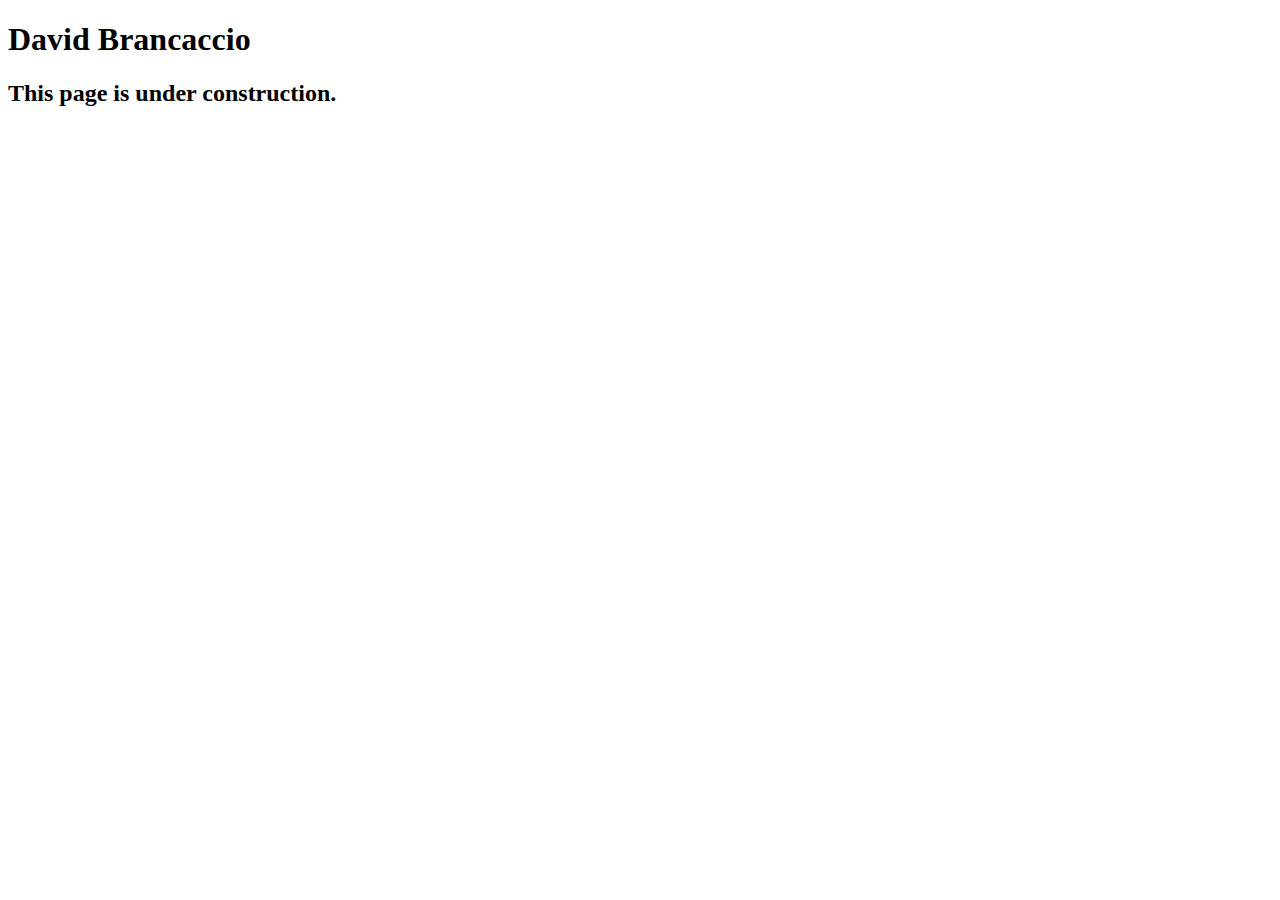
<file: speakers/brancaccio.html>
<!DOCTYPE html>
<html lang="en">

<head>
	<meta charset="utf-8">
	<title>San Joaquin Valley Town Hall</title>
	<link rel="shortcut icon" href="images/favicon.ico">
</head>

<body>
    <main>
	    <h1>David Brancaccio</h1>
	    <h2>This page is under construction.</h2>	        
    </main>
</body>

</html>
</file>
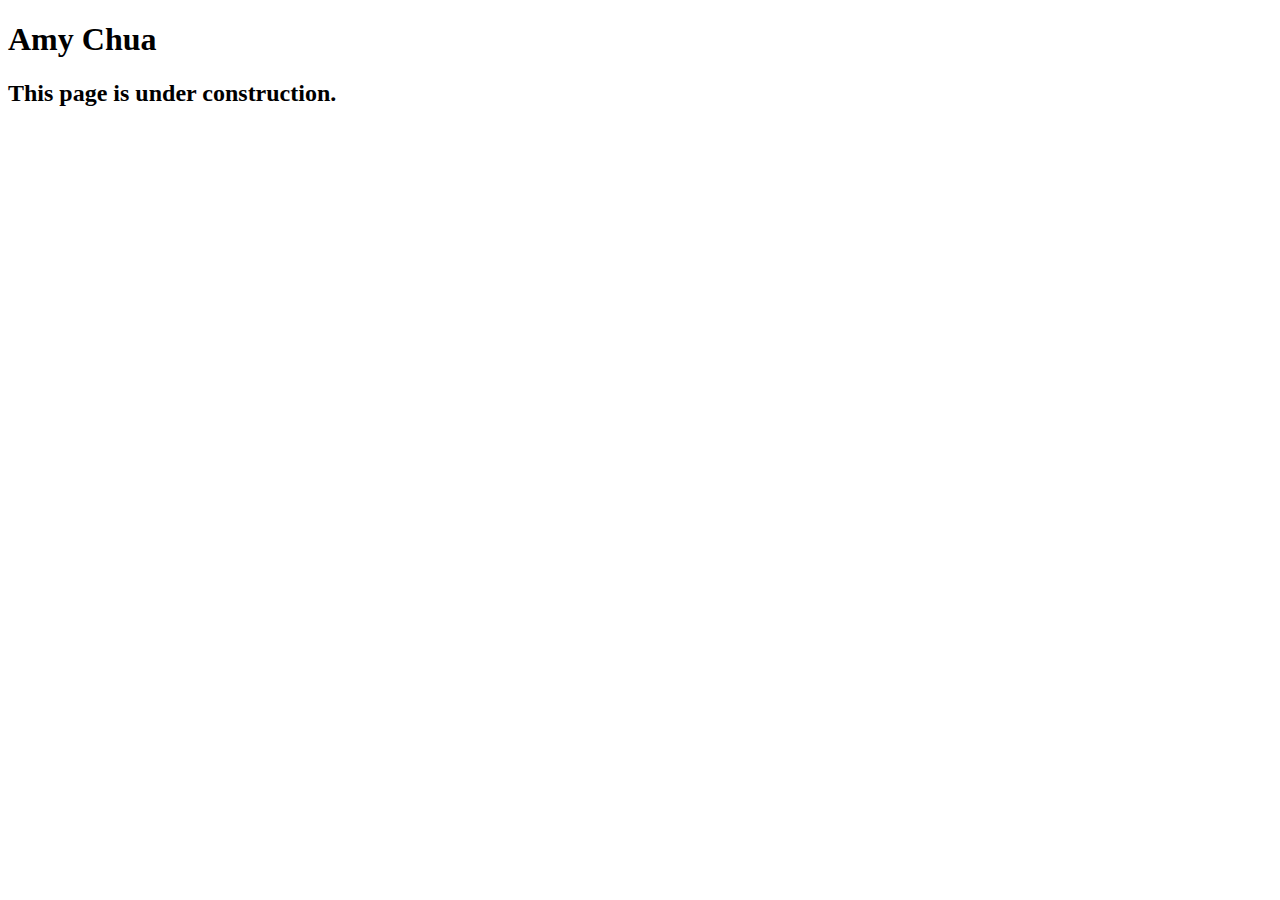
<file: speakers/chua.html>
<!DOCTYPE html>
<html lang="en">

<head>
	<meta charset="utf-8">
	<title>San Joaquin Valley Town Hall</title>
	<link rel="shortcut icon" href="images/favicon.ico">
</head>

<body>
	<main>
		<h1>Amy Chua</h1>
		<h2>This page is under construction.</h2>
	</main>
</body>

</html>
</file>
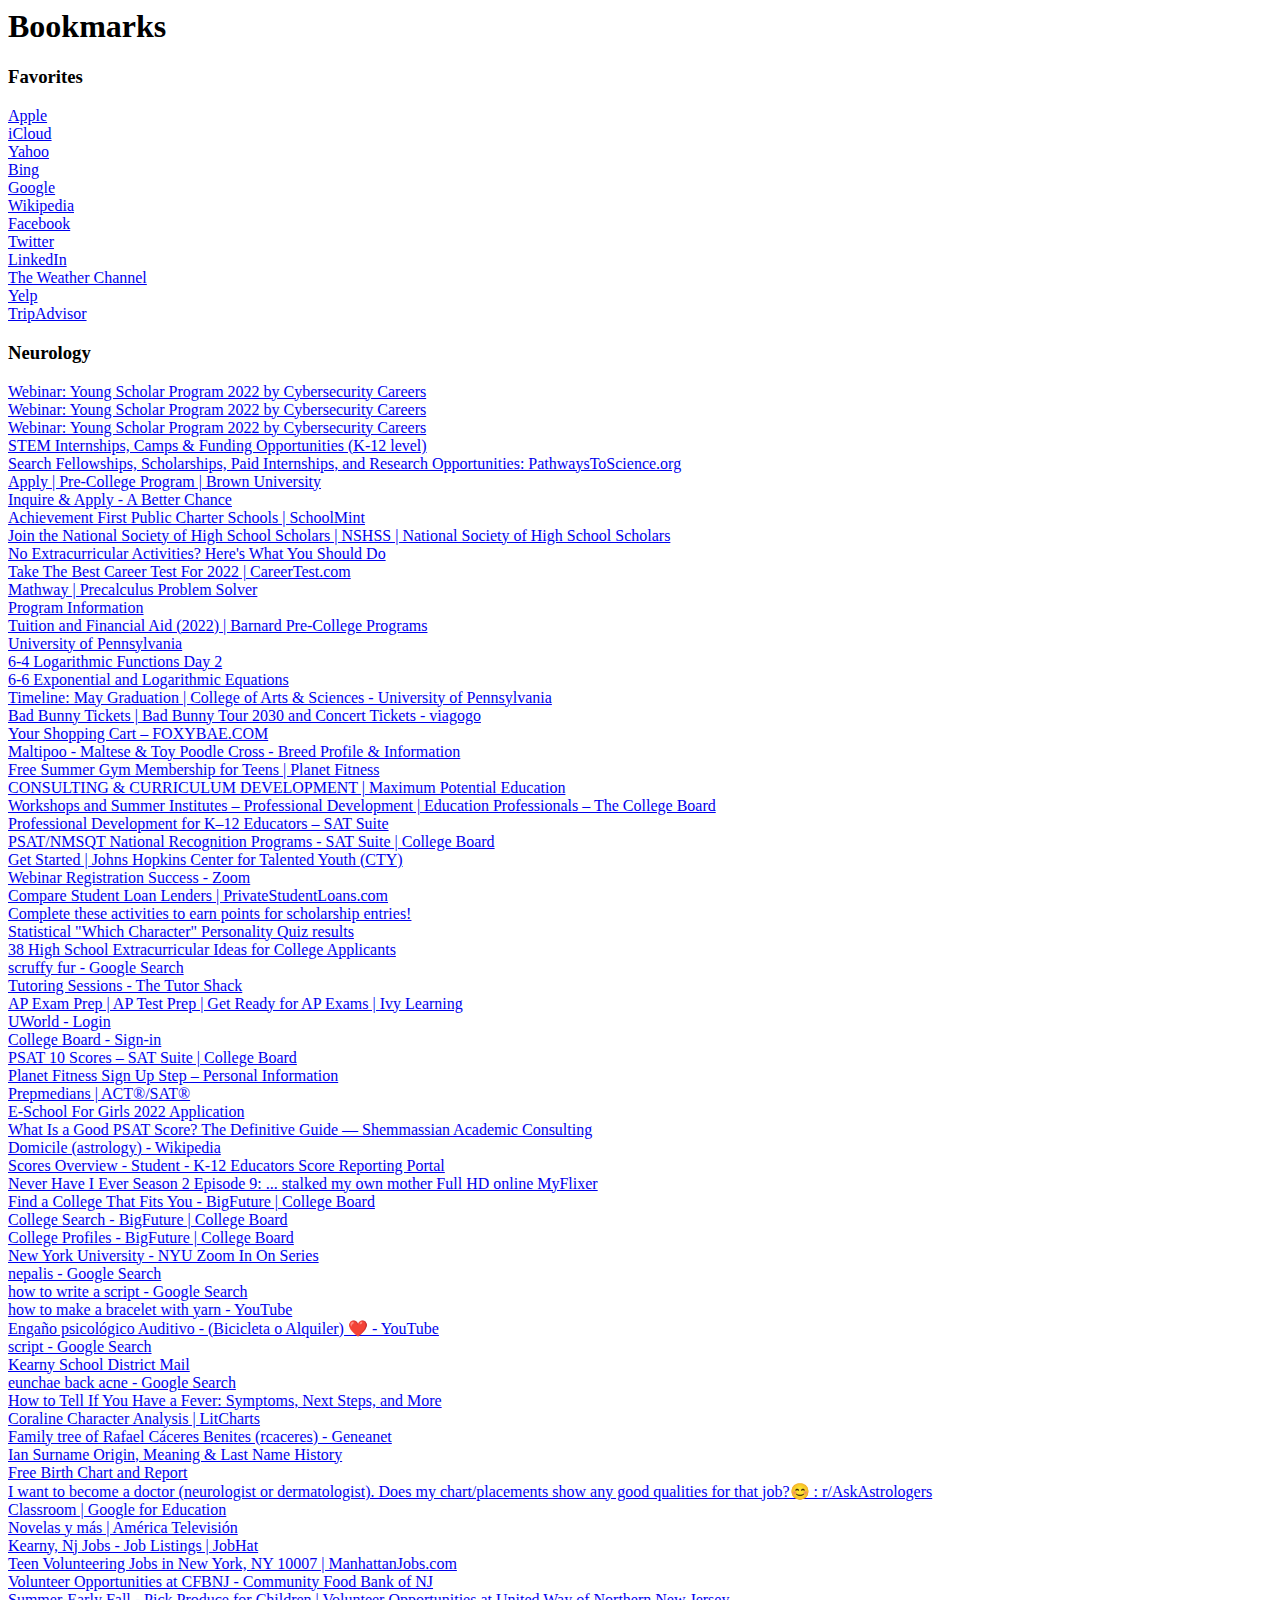
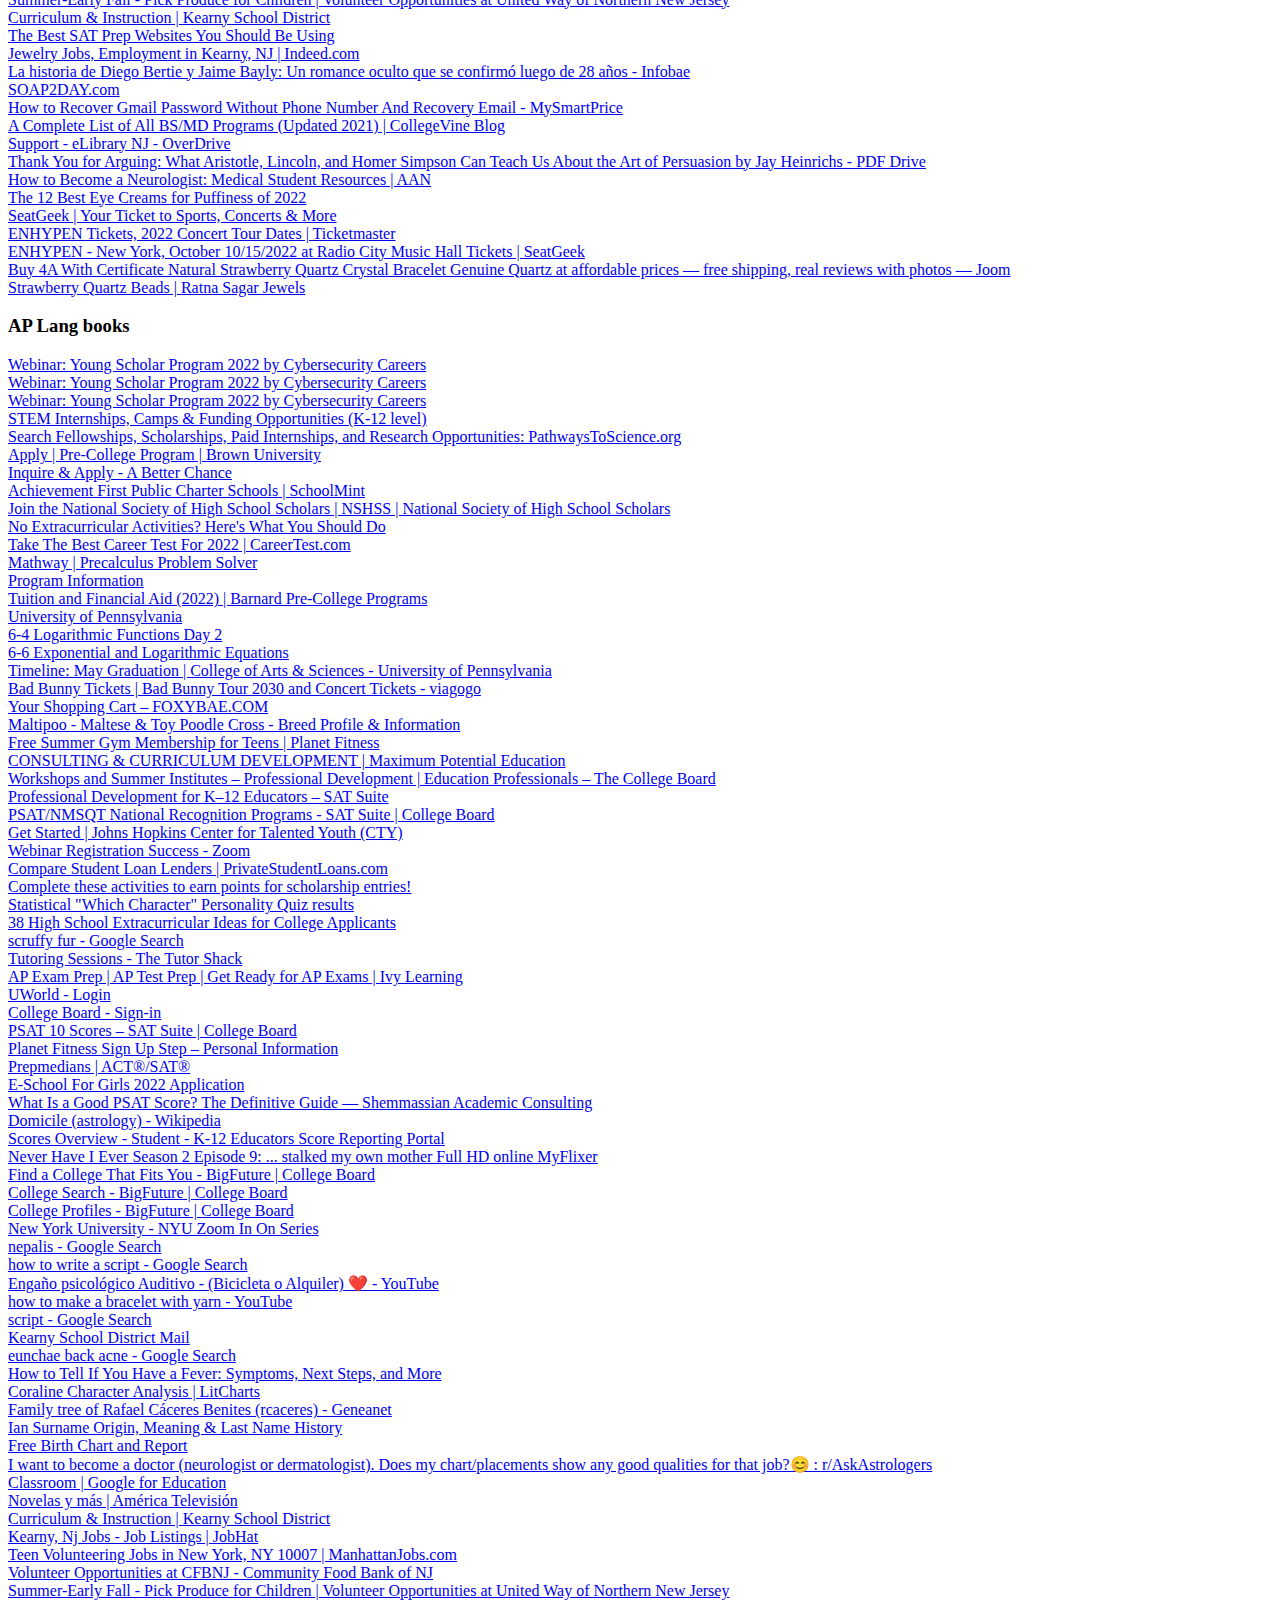
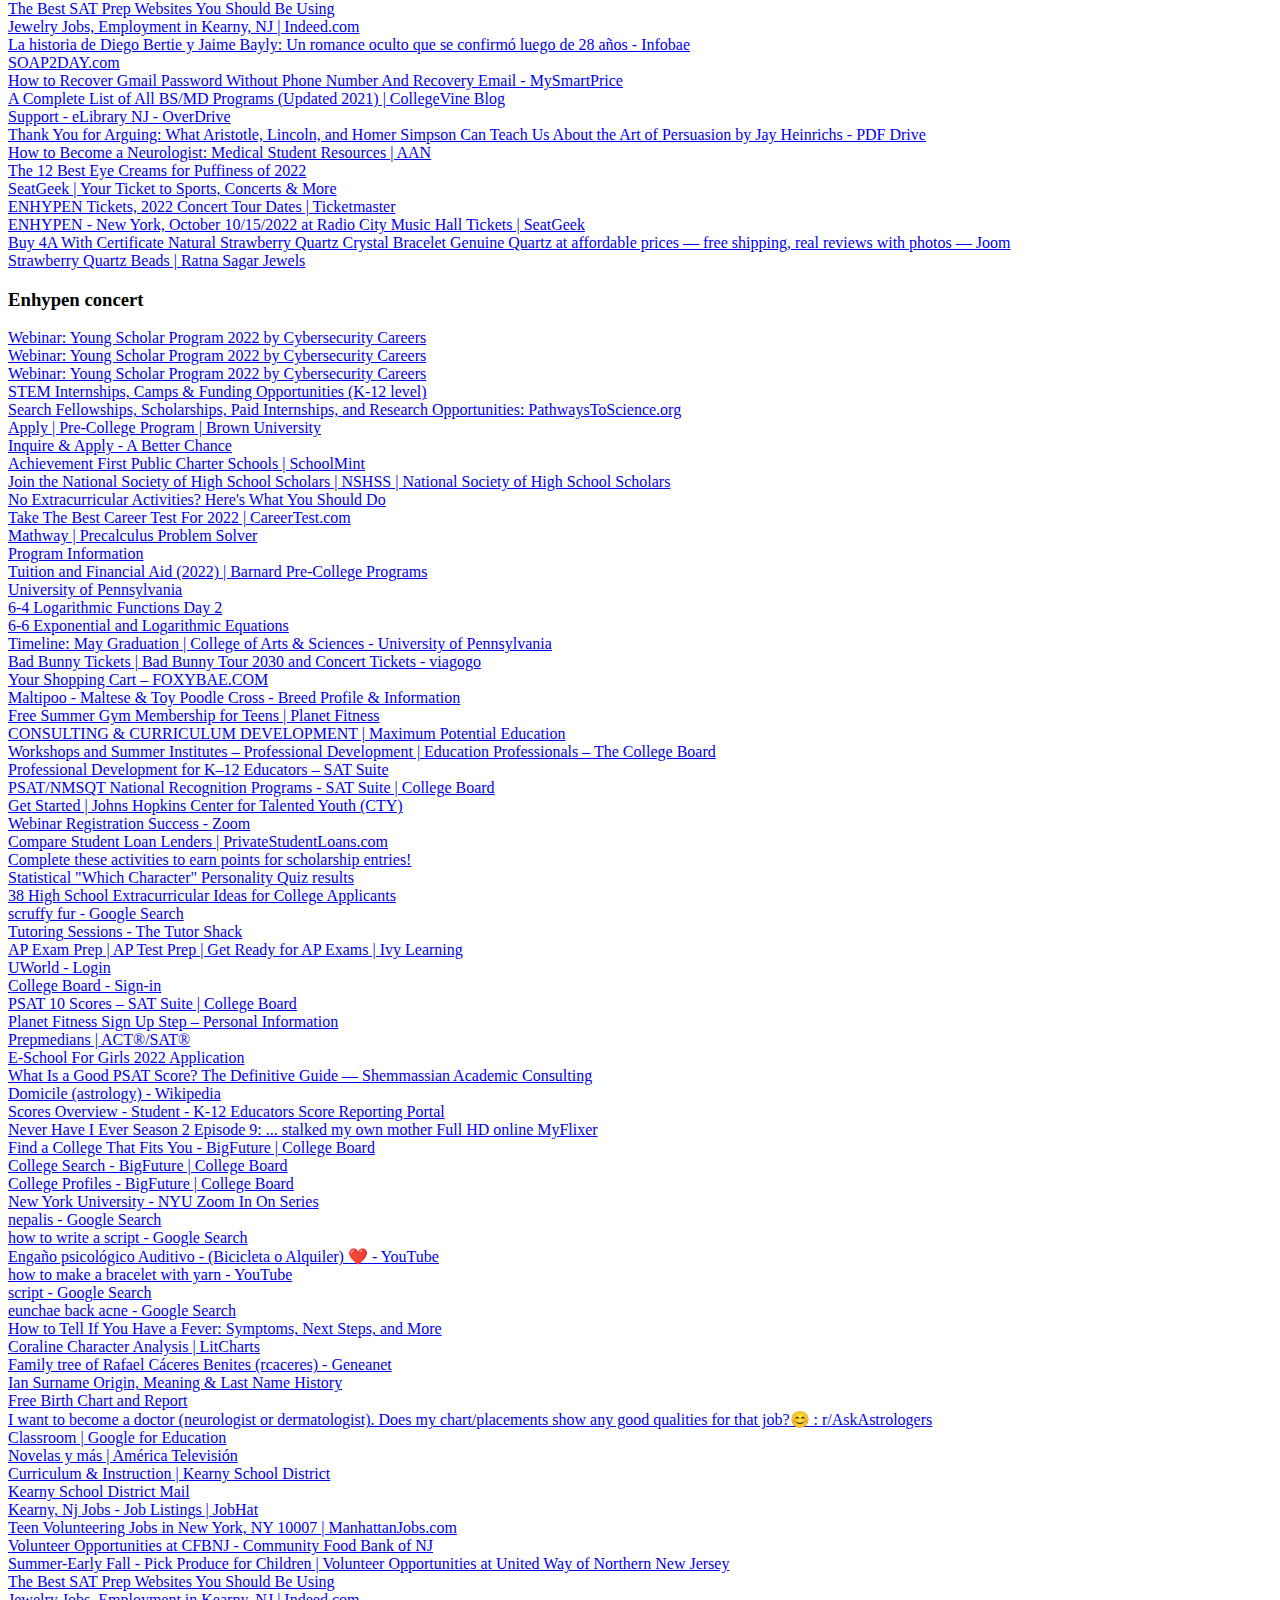
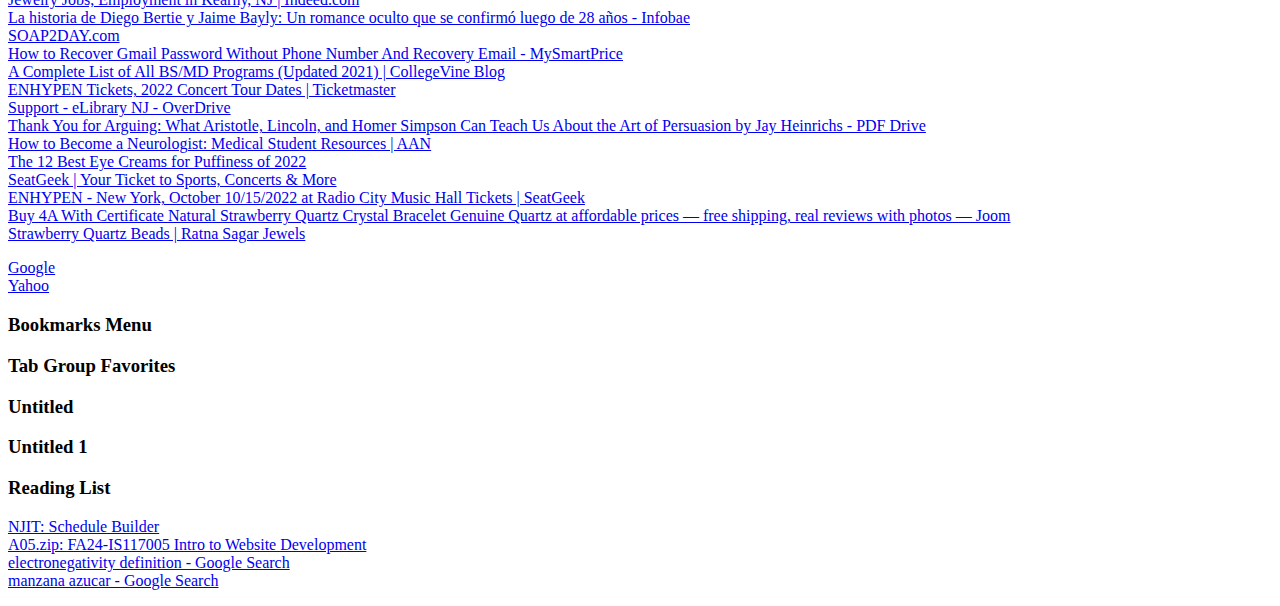
<file: speakers/Safari Bookmarks.html>
<!DOCTYPE NETSCAPE-Bookmark-file-1>
	<HTML>
	<META HTTP-EQUIV="Content-Type" CONTENT="text/html; charset=UTF-8">
	<Title>Bookmarks</Title>
	<H1>Bookmarks</H1>
	<DT><H3 FOLDED>Favorites</H3>
	<DL><p>
		<DT><A HREF="https://www.apple.com/">Apple</A>
		<DT><A HREF="https://www.icloud.com/">iCloud</A>
		<DT><A HREF="https://www.yahoo.com/">Yahoo</A>
		<DT><A HREF="https://www.bing.com/">Bing</A>
		<DT><A HREF="https://www.google.com/?client=safari&channel=mac_bm">Google</A>
		<DT><A HREF="https://www.wikipedia.org/">Wikipedia</A>
		<DT><A HREF="https://www.facebook.com/">Facebook</A>
		<DT><A HREF="https://twitter.com/">Twitter</A>
		<DT><A HREF="https://www.linkedin.com/">LinkedIn</A>
		<DT><A HREF="https://www.weather.com/">The Weather Channel</A>
		<DT><A HREF="https://www.yelp.com/">Yelp</A>
		<DT><A HREF="https://www.tripadvisor.com/">TripAdvisor</A>
		<DT><H3 FOLDED>Neurology</H3>
		<DL><p>
			<DT><A HREF="https://www.bigmarker.com/series/young-scholar-program-2022/series_summit">Webinar: Young Scholar Program 2022 by Cybersecurity Careers</A>
			<DT><A HREF="https://www.bigmarker.com/series/young-scholar-program-2022/series_summit?bmid=4e9b1f37ff6c">Webinar: Young Scholar Program 2022 by Cybersecurity Careers</A>
			<DT><A HREF="https://www.bigmarker.com/series/young-scholar-program-2022/series_summit?add_to_calendar=true&bmid=4e9b1f37ff6c">Webinar: Young Scholar Program 2022 by Cybersecurity Careers</A>
			<DT><A HREF="https://www.pathwaystoscience.org/K12.aspx">STEM Internships, Camps &amp; Funding Opportunities (K-12 level)</A>
			<DT><A HREF="https://www.pathwaystoscience.org/programs.aspx?u=HighSchool_High%20School%20Students&r=&s=&sa=either&p=either&c=either&f=&dd=&ft=&submit=y&adv=adv">Search Fellowships, Scholarships, Paid Internships, and Research Opportunities: PathwaysToScience.org</A>
			<DT><A HREF="https://www.numerade.com/amp/signup/?rid=amp-AzWvvEVN73OzUOmlnZTOAw&url=https%3A%2F%2Fwww.numerade.com%2Famp%2Fask%2Fquestion%2Fsulfuric-acid-is-formed-when-sulfur-dioxide-reacts-with-oxygen-and-water-if-125-moles-of-so2-react-how-many-moles-of-h2so4-can-be-produced-b-how-many-moles-of-o2-are-needed%2F&next=https%3A%2F%2Fcdn.ampproject.org%2Fv0%2Famp-login-done-0.1.html%3Furl%3Dhttps%253A%252F%252Fwww.numerade.com%252Famp%252Fask%252Fquestion%252Fsulfuric-acid-is-formed-when-sulfur-dioxide-reacts-with-oxygen-and-water-if-125-moles-of-so2-react-how-many-moles-of-h2so4-can-be-produced-b-how-many-moles-of-o2-are-needed%252F"></A>
			<DT><A HREF="https://precollege.brown.edu/apply">Apply | Pre-College Program | Brown University</A>
			<DT><A HREF="https://www.abetterchance.org/admissions-and-programming/inquire">Inquire &amp; Apply - A Better Chance</A>
			<DT><A HREF="https://achievementfirst.schoolmint.net/onboarding/application">Achievement First Public Charter Schools | SchoolMint</A>
			<DT><A HREF="https://www.nshss.org/join/">Join the National Society of High School Scholars | NSHSS | National Society of High School Scholars</A>
			<DT><A HREF="https://blog.prepscholar.com/no-extracurricular-activities-what-you-should-do">No Extracurricular Activities? Here's What You Should Do</A>
			<DT><A HREF="https://careertest.com/career-test#">Take The Best Career Test For 2022 | CareerTest.com</A>
			<DT><A HREF="https://www.mathway.com/Precalculus">Mathway | Precalculus Problem Solver</A>
			<DT><A HREF="https://connect.barnard.edu/apply/frm?385fb673-a3bb-4fbb-99fe-1ae2c44cf01f">Program Information</A>
			<DT><A HREF="https://precollege.barnard.edu/tuition-and-financial-aid-2022">Tuition and Financial Aid (2022) | Barnard Pre-College Programs</A>
			<DT><A HREF="https://www.upenn.edu/">University of Pennsylvania</A>
			<DT><A HREF="https://classroom.google.com/u/1/c/MzIwMzcxMTgzODE0/a/MzU0OTk4NTMyNjk3/details">6-4 Logarithmic Functions Day 2</A>
			<DT><A HREF="https://classroom.google.com/u/1/c/MzIwMzcxMTgzODE0/a/NTA5Njk5NTgyODQz/details">6-6 Exponential and Logarithmic Equations</A>
			<DT><A HREF="https://www.college.upenn.edu/may-graduation">Timeline: May Graduation | College of Arts &amp; Sciences - University of Pennsylvania</A>
			<DT><A HREF="https://www.viagogo.com/Concert-Tickets/Rap-Hip-Hop-Reggae/Bad-Bunny-Tickets?AffiliateID=49&adposition=&PCID=PSUSGOOCONBADB1F91100403D&AdID=588316525335&MetroRegionID=&psc=%2c&ps=%2c&ps_p=0&ps_c=12740733042&ps_ag=124480056921&ps_tg=kwd-308023993651&ps_ad=588316525335&ps_adp=%2c&ps_fi=%2c&ps_li=%2c&ps_lp=9003489&ps_n=g&ps_d=m&gclid=Cj0KCQjw1N2TBhCOARIsAGVHQc5JnvJFdmuzCTwWyxRtzenbNGPbYyFzgbkKXFUFU4WmdhUUIDdvyZUaApz3EALw_wcB">Bad Bunny Tickets | Bad Bunny Tour 2030 and Concert Tickets - viagogo</A>
			<DT><A HREF="https://www.foxybae.com/cart#menu">Your Shopping Cart – FOXYBAE.COM</A>
			<DT><A HREF="https://spiritdogtraining.com/breeds/maltipoo/">Maltipoo - Maltese &amp; Toy Poodle Cross - Breed Profile &amp; Information</A>
			<DT><A HREF="https://www.planetfitness.com/summerpass/preregistration#signupform">Free Summer Gym Membership for Teens | Planet Fitness</A>
			<DT><A HREF="https://www.maximumpotentialeducation.com/consulting-curriculum-development">CONSULTING &amp; CURRICULUM DEVELOPMENT | Maximum Potential Education</A>
			<DT><A HREF="https://professionals.collegeboard.org/prof-dev/workshops">Workshops and Summer Institutes – Professional Development | Education Professionals – The College Board</A>
			<DT><A HREF="https://satsuite.collegeboard.org/k12-educators/professional-development">Professional Development for K–12 Educators – SAT Suite</A>
			<DT><A HREF="https://satsuite.collegeboard.org/psat-nmsqt/scholarships-recognition/programs">PSAT/NMSQT National Recognition Programs - SAT Suite | College Board</A>
			<DT><A HREF="https://www.brightstarschools.org/files/assignment/4111/AMSCO_Ch.12_Territorial_and_Economic_Expansion.pdf"></A>
			<DT><A HREF="https://cty.jhu.edu/get-started?_cldee=3-28CkeaZZJuh5coLUN6Mlula03_ITGpAto20VuitGMCrQT3rtmjfjb4IU-_n7jA&recipientid=contact-a0cb9427bcafec11a86a000d3a075a33-75e5c15f57894790ae95f191e1e776ce&utm_source=ClickDimensions&utm_medium=email&utm_campaign=JHU_CTY_Search_2021&esid=d9e634d9-444c-4d12-b9e4-3c9973c644d9">Get Started | Johns Hopkins Center for Talented Youth (CTY)</A>
			<DT><A HREF="https://btaa.zoom.us/webinar/register/tJIkd-6rrDwqG9I99k_4Zbyn5MancsJ2EfqE/success?user_id=7HlEWbk3RHWhNzSJ9lh7FQ&timezone_id=America%2FChicago">Webinar Registration Success - Zoom</A>
			<DT><A HREF="https://www.privatestudentloans.com/apply/continue/?fromLender=True">Compare Student Loan Lenders | PrivateStudentLoans.com</A>
			<DT><A HREF="https://www.scholarshippoints.com/scholarship-contests/">Complete these activities to earn points for scholarship entries!</A>
			<DT><A HREF="https://historywithmrsjohnson.files.wordpress.com/2018/11/amsco-chapter-10.pdf"></A>
			<DT><A HREF="https://openpsychometrics.org/tests/characters/results.php?data=JOyw0WlSo7">Statistical "Which Character" Personality Quiz results</A>
			<DT><A HREF="https://www.collegeadvisor.com/resources/38-high-school-extracurricular-ideas-for-college-applicants/">38 High School Extracurricular Ideas for College Applicants</A>
			<DT><A HREF="https://www.google.com/search?q=scruffy+fur&ie=UTF-8&oe=UTF-8&hl=en-us&client=safari#imgrc=QvtPOey0ipxq6M">scruffy fur - Google Search</A>
			<DT><A HREF="https://tutorshack.com/tutoring-sessions/">Tutoring Sessions - The Tutor Shack</A>
			<DT><A HREF="https://ivytp.com/ap-exam-prep/">AP Exam Prep | AP Test Prep | Get Ready for AP Exams | Ivy Learning</A>
			<DT><A HREF="https://www.uworld.com/app/index.html?#/login/">UWorld - Login</A>
			<DT><A HREF="https://prod.idp.collegeboard.org/">College Board - Sign-in</A>
			<DT><A HREF="https://satsuite.collegeboard.org/psat-10/scores">PSAT 10 Scores – SAT Suite | College Board</A>
			<DT><A HREF="https://core-docs.s3.amazonaws.com/documents/asset/uploaded_file/3185/KSD/2180870/POLICY_2361_ACCEPTABLE_USE_OF_COMPUTER.pdf"></A>
			<DT><A HREF="https://www.planetfitness.com/join/belleville-nj?offer=pfx:offers:766a8d7f-cf8f-11ec-8b9b-e6ed78070cf0&Language=en">Planet Fitness Sign Up Step – Personal Information</A>
			<DT><A HREF="https://prepmedians.com/?mc_cid=69dece7537&mc_eid=4d7197855e#actsat">Prepmedians | ACT®/SAT®</A>
			<DT><A HREF="https://docs.google.com/forms/d/e/1FAIpQLSeajAjWNfVM0nKTNGXsGY5Uw1pZZznJaliJ04C5aMNjjbVwbA/viewform">E-School For Girls 2022 Application</A>
			<DT><A HREF="https://www.shemmassianconsulting.com/blog/what-is-a-good-psat-score">What Is a Good PSAT Score? The Definitive Guide — Shemmassian Academic Consulting</A>
			<DT><A HREF="https://en.m.wikipedia.org/wiki/Domicile_(astrology)#Rulerships_of_signs">Domicile (astrology) - Wikipedia</A>
			<DT><A HREF="https://studentscores.collegeboard.org/viewscore/overview">Scores Overview - Student - K-12 Educators Score Reporting Portal</A>
			<DT><A HREF="https://myflixer.to/watch-tv/never-have-i-ever-61035.5556517">Never Have I Ever Season 2 Episode 9: ... stalked my own mother Full HD online MyFlixer</A>
			<DT><A HREF="https://bigfuture.collegeboard.org/plan-for-college/find-your-dream-college/choose-a-college/how-to-find-a-college-that-fits-you">Find a College That Fits You - BigFuture | College Board</A>
			<DT><A HREF="https://bigfuture.collegeboard.org/college-search/filters?ar=AR-50&ar=AR-25&ar=AR-10&ac=ap&cs=urban&fnm=FNM-65&mc=Neuroscience_and_Neurobiology&mc=Criminology&mc=Forensic_Science_and_Technology&mc=Criminal_Justice&mc=Biomedical_Sciences_and_Molecular_Medicine&mc=Pre-Medicine_Studies&mc=Sociology&mc=Social_Science_Research_Methods&mc=Forensic_Psychology&s=NJ&s=NY&s=MD&s=PA&stbd=private&stbd=public&stbso=Honors_program&stby=4">College Search - BigFuture | College Board</A>
			<DT><A HREF="https://bigfuture.collegeboard.org/college-profile/princeton-university">College Profiles - BigFuture | College Board</A>
			<DT><A HREF="https://connect.nyu.edu/portal/zoom_on_in_series">New York University - NYU Zoom In On Series</A>
			<DT><A HREF="https://www.google.com/search?q=nepalis&client=safari&hl=en-us&prmd=inv&sxsrf=ALiCzsbsAYBJnStXbRqx0P3JWtT2w0fgVg:1658092509721&source=lnms&tbm=isch&sa=X&ved=2ahUKEwiluq_464D5AhUkkokEHR6JBS4Q_AUoAXoECAIQAQ&biw=552&bih=959&dpr=3#imgrc=ucUU_yvHCU6OsM">nepalis - Google Search</A>
			<DT><A HREF="https://www.google.com/search?q=how+to+write+a+script&ie=UTF-8&oe=UTF-8&hl=en-us&client=safari#sbfbu=1&pi=how%20to%20write%20a%20script">how to write a script - Google Search</A>
			<DT><A HREF="https://m.youtube.com/results?sp=mAEA&search_query=how+to+make+a+bracelet+with+yarn">how to make a bracelet with yarn - YouTube</A>
			<DT><A HREF="https://m.youtube.com/shorts/CfcdP8ReGZ0?feature=share">Engaño psicológico Auditivo - (Bicicleta o Alquiler) ❤️ - YouTube</A>
			<DT><A HREF="https://www.google.com/search?q=script&client=safari&hl=en-us&prmd=ibvn&sxsrf=ALiCzsYKrD3ieD2YOiJ-xDLEGIu_m_RVuA:1655170778479&source=lnms&tbm=isch&sa=X&ved=2ahUKEwiKwKzS56v4AhW0k4kEHRB_DH4Q_AUoAXoECAMQAQ&biw=552&bih=959&dpr=3#imgrc=sxYahby1ceplzM">script - Google Search</A>
			<DT><A HREF="https://mail.google.com/mail/mu/mp/815/#tl/Inbox">Kearny School District Mail</A>
			<DT><A HREF="https://www.kearnyschools.com/cms/lib/NJ02202734/Centricity/Domain/13/3StudiesProgram22-v4.pdf"></A>
			<DT><A HREF="https://www.google.com/search?q=eunchae+back+acne&source=lmns&bih=959&biw=552&client=safari&prmd=isvn&hl=en-US&sa=X&ved=2ahUKEwjj-du74J74AhVIo3IEHfcUD0wQ_AUoAHoECAAQAw">eunchae back acne - Google Search</A>
			<DT><A HREF="https://www.healthline.com/health/how-to-tell-if-you-have-a-fever#Symptoms-to-watch-for">How to Tell If You Have a Fever: Symptoms, Next Steps, and More</A>
			<DT><A HREF="https://www.litcharts.com/lit/coraline/characters">Coraline Character Analysis | LitCharts</A>
			<DT><A HREF="https://gw.geneanet.org/rcaceres?lang=en&iz=12209&m=D&p=manuel+antonio&n=mesones+muro&siblings=on&notes=on&t=T&v=6&image=on&marriage=on&full=on">Family tree of Rafael Cáceres Benites (rcaceres) - Geneanet</A>
			<DT><A HREF="https://forebears.io/surnames/ian">Ian Surname Origin, Meaning &amp; Last Name History</A>
			<DT><A HREF="https://astrolibrary.org/free-birth-chart/">Free Birth Chart and Report</A>
			<DT><A HREF="https://www.reddit.com/r/AskAstrologers/comments/lwscdk/i_want_to_become_a_doctor_neurologist_or/">I want to become a doctor (neurologist or dermatologist). Does my chart/placements show any good qualities for that job?😊 : r/AskAstrologers</A>
			<DT><A HREF="https://edu.google.com/intl/ALL_us/workspace-for-education/classroom/">Classroom | Google for Education</A>
			<DT><A HREF="https://www.americatv.com.pe/novelas-y-mas">Novelas y más | América Televisión</A>
			<DT><A HREF="https://core-docs.s3.amazonaws.com/documents/asset/uploaded_file/3185/KSD/2180025/Pre-Calculus_Answer_Packet.pdf"></A>
			<DT><A HREF="https://www.jobhat.com/jl/job_results/community-service-near-me-l-kearny-nj-job.html">Kearny, Nj Jobs - Job Listings | JobHat</A>
			<DT><A HREF="https://www.manhattanjobs.com/jobs/search?l=%40&k=Teen+volunteering">Teen Volunteering Jobs in New York, NY 10007 | ManhattanJobs.com</A>
			<DT><A HREF="https://cfbnj.org/volunteer/">Volunteer Opportunities at CFBNJ - Community Food Bank of NJ</A>
			<DT><A HREF="https://unitedwaynnj.galaxydigital.com/need/detail/?need_id=706646">Summer-Early Fall - Pick Produce for Children | Volunteer Opportunities at United Way of Northern New Jersey</A>
			<DT><A HREF="https://cfbnj.secure.force.com/Comm_Calendar"></A>
			<DT><A HREF="https://www.kearnyschools.com/page/curriculum-and-instruction">Curriculum &amp; Instruction | Kearny School District</A>
			<DT><A HREF="https://core-docs.s3.amazonaws.com/documents/asset/uploaded_file/3185/KSD/2179363/Summer_Reading_KHS_2022.pdf"></A>
			<DT><A HREF="https://blog.prepscholar.com/the-best-sat-prep-websites-you-should-be-using">The Best SAT Prep Websites You Should Be Using</A>
			<DT><A HREF="https://www.indeed.com/m/jobs?q=Jewelry&l=Kearny%2C%20NJ&radius=10&from=searchOnSerp&sameQ=1&sameL=1">Jewelry Jobs, Employment in Kearny, NJ | Indeed.com</A>
			<DT><A HREF="https://www.infobae.com/america/peru/2022/05/27/jaime-bayly-y-diego-bertie-los-rumores-de-un-supuesto-romance-que-surgieron-por-el-capitulo-de-un-libro/">La historia de Diego Bertie y Jaime Bayly: Un romance oculto que se confirmó luego de 28 años - Infobae</A>
			<DT><A HREF="https://s2dfree.to/enter.html?url=/EczozNDoiMTg3NDk2fHwxNzMuNzAuMTIxLjIzMXx8MTY2MDQ1NjkyMCI7.html">SOAP2DAY.com</A>
			<DT><A HREF="https://www.mysmartprice.com/gear/how-to-recover-gmail-password-without-phone-number-recovery-email/">How to Recover Gmail Password Without Phone Number And Recovery Email - MySmartPrice</A>
			<DT><A HREF="https://blog.collegevine.com/a-complete-list-of-all-bs-md-programs/#What">A Complete List of All BS/MD Programs (Updated 2021) | CollegeVine Blog</A>
			<DT><A HREF="https://elibrarynj.overdrive.com/support/card">Support - eLibrary NJ - OverDrive</A>
			<DT><A HREF="https://www.pdfdrive.com/thank-you-for-arguing-what-aristotle-lincoln-and-homer-simpson-can-teach-us-about-the-art-of-persuasion-e200693284.html">Thank You for Arguing: What Aristotle, Lincoln, and Homer Simpson Can Teach Us About the Art of Persuasion by Jay Heinrichs - PDF Drive</A>
			<DT><A HREF="https://www.cusd80.com/cms/lib/AZ01001175/Centricity/Domain/2346/11%20Summer%20Reading%20Thank%20You%20for%20Arguing.pdf"></A>
			<DT><A HREF="https://www.aan.com/tools-resources/how-to-become-a-neurologist">How to Become a Neurologist: Medical Student Resources | AAN</A>
			<DT><A HREF="https://www.byrdie.com/best-eye-creams-for-puffiness-5105381">The 12 Best Eye Creams for Puffiness of 2022</A>
			<DT><A HREF="https://seatgeek.com/">SeatGeek | Your Ticket to Sports, Concerts &amp; More</A>
			<DT><A HREF="https://www.ticketmaster.com/enhypen-tickets/artist/2850606">ENHYPEN Tickets, 2022 Concert Tour Dates | Ticketmaster</A>
			<DT><A HREF="https://seatgeek.com/enhypen-tickets/new-york-new-york-radio-city-music-hall-2022-10-15-7-30-pm/concert/r/5756095?listing=pVXHmeBzrYJ">ENHYPEN - New York, October 10/15/2022 at Radio City Music Hall Tickets | SeatGeek</A>
			<DT><A HREF="https://www.joom.com/en/products/630701f14b645b0176eb69d0?openPayload=%7B%22isVerticalScroller%22%3Atrue%7D">Buy 4A With Certificate Natural Strawberry Quartz Crystal Bracelet Genuine Quartz at affordable prices — free shipping, real reviews with photos — Joom</A>
			<DT><A HREF="https://www.ratnasagarjewels.com/strawberry-quartz-beads.html">Strawberry Quartz Beads | Ratna Sagar Jewels</A>
		</DL><p>
		<DT><H3 FOLDED>AP Lang books</H3>
		<DL><p>
			<DT><A HREF="https://www.bigmarker.com/series/young-scholar-program-2022/series_summit">Webinar: Young Scholar Program 2022 by Cybersecurity Careers</A>
			<DT><A HREF="https://www.bigmarker.com/series/young-scholar-program-2022/series_summit?bmid=4e9b1f37ff6c">Webinar: Young Scholar Program 2022 by Cybersecurity Careers</A>
			<DT><A HREF="https://www.bigmarker.com/series/young-scholar-program-2022/series_summit?add_to_calendar=true&bmid=4e9b1f37ff6c">Webinar: Young Scholar Program 2022 by Cybersecurity Careers</A>
			<DT><A HREF="https://www.pathwaystoscience.org/K12.aspx">STEM Internships, Camps &amp; Funding Opportunities (K-12 level)</A>
			<DT><A HREF="https://www.pathwaystoscience.org/programs.aspx?u=HighSchool_High%20School%20Students&r=&s=&sa=either&p=either&c=either&f=&dd=&ft=&submit=y&adv=adv">Search Fellowships, Scholarships, Paid Internships, and Research Opportunities: PathwaysToScience.org</A>
			<DT><A HREF="https://www.numerade.com/amp/signup/?rid=amp-AzWvvEVN73OzUOmlnZTOAw&url=https%3A%2F%2Fwww.numerade.com%2Famp%2Fask%2Fquestion%2Fsulfuric-acid-is-formed-when-sulfur-dioxide-reacts-with-oxygen-and-water-if-125-moles-of-so2-react-how-many-moles-of-h2so4-can-be-produced-b-how-many-moles-of-o2-are-needed%2F&next=https%3A%2F%2Fcdn.ampproject.org%2Fv0%2Famp-login-done-0.1.html%3Furl%3Dhttps%253A%252F%252Fwww.numerade.com%252Famp%252Fask%252Fquestion%252Fsulfuric-acid-is-formed-when-sulfur-dioxide-reacts-with-oxygen-and-water-if-125-moles-of-so2-react-how-many-moles-of-h2so4-can-be-produced-b-how-many-moles-of-o2-are-needed%252F"></A>
			<DT><A HREF="https://precollege.brown.edu/apply">Apply | Pre-College Program | Brown University</A>
			<DT><A HREF="https://www.abetterchance.org/admissions-and-programming/inquire">Inquire &amp; Apply - A Better Chance</A>
			<DT><A HREF="https://achievementfirst.schoolmint.net/onboarding/application">Achievement First Public Charter Schools | SchoolMint</A>
			<DT><A HREF="https://www.nshss.org/join/">Join the National Society of High School Scholars | NSHSS | National Society of High School Scholars</A>
			<DT><A HREF="https://blog.prepscholar.com/no-extracurricular-activities-what-you-should-do">No Extracurricular Activities? Here's What You Should Do</A>
			<DT><A HREF="https://careertest.com/career-test#">Take The Best Career Test For 2022 | CareerTest.com</A>
			<DT><A HREF="https://www.mathway.com/Precalculus">Mathway | Precalculus Problem Solver</A>
			<DT><A HREF="https://connect.barnard.edu/apply/frm?385fb673-a3bb-4fbb-99fe-1ae2c44cf01f">Program Information</A>
			<DT><A HREF="https://precollege.barnard.edu/tuition-and-financial-aid-2022">Tuition and Financial Aid (2022) | Barnard Pre-College Programs</A>
			<DT><A HREF="https://www.upenn.edu/">University of Pennsylvania</A>
			<DT><A HREF="https://classroom.google.com/u/1/c/MzIwMzcxMTgzODE0/a/MzU0OTk4NTMyNjk3/details">6-4 Logarithmic Functions Day 2</A>
			<DT><A HREF="https://classroom.google.com/u/1/c/MzIwMzcxMTgzODE0/a/NTA5Njk5NTgyODQz/details">6-6 Exponential and Logarithmic Equations</A>
			<DT><A HREF="https://www.college.upenn.edu/may-graduation">Timeline: May Graduation | College of Arts &amp; Sciences - University of Pennsylvania</A>
			<DT><A HREF="https://www.viagogo.com/Concert-Tickets/Rap-Hip-Hop-Reggae/Bad-Bunny-Tickets?AffiliateID=49&adposition=&PCID=PSUSGOOCONBADB1F91100403D&AdID=588316525335&MetroRegionID=&psc=%2c&ps=%2c&ps_p=0&ps_c=12740733042&ps_ag=124480056921&ps_tg=kwd-308023993651&ps_ad=588316525335&ps_adp=%2c&ps_fi=%2c&ps_li=%2c&ps_lp=9003489&ps_n=g&ps_d=m&gclid=Cj0KCQjw1N2TBhCOARIsAGVHQc5JnvJFdmuzCTwWyxRtzenbNGPbYyFzgbkKXFUFU4WmdhUUIDdvyZUaApz3EALw_wcB">Bad Bunny Tickets | Bad Bunny Tour 2030 and Concert Tickets - viagogo</A>
			<DT><A HREF="https://www.foxybae.com/cart#menu">Your Shopping Cart – FOXYBAE.COM</A>
			<DT><A HREF="https://spiritdogtraining.com/breeds/maltipoo/">Maltipoo - Maltese &amp; Toy Poodle Cross - Breed Profile &amp; Information</A>
			<DT><A HREF="https://www.planetfitness.com/summerpass/preregistration#signupform">Free Summer Gym Membership for Teens | Planet Fitness</A>
			<DT><A HREF="https://www.maximumpotentialeducation.com/consulting-curriculum-development">CONSULTING &amp; CURRICULUM DEVELOPMENT | Maximum Potential Education</A>
			<DT><A HREF="https://professionals.collegeboard.org/prof-dev/workshops">Workshops and Summer Institutes – Professional Development | Education Professionals – The College Board</A>
			<DT><A HREF="https://satsuite.collegeboard.org/k12-educators/professional-development">Professional Development for K–12 Educators – SAT Suite</A>
			<DT><A HREF="https://satsuite.collegeboard.org/psat-nmsqt/scholarships-recognition/programs">PSAT/NMSQT National Recognition Programs - SAT Suite | College Board</A>
			<DT><A HREF="https://www.brightstarschools.org/files/assignment/4111/AMSCO_Ch.12_Territorial_and_Economic_Expansion.pdf"></A>
			<DT><A HREF="https://cty.jhu.edu/get-started?_cldee=3-28CkeaZZJuh5coLUN6Mlula03_ITGpAto20VuitGMCrQT3rtmjfjb4IU-_n7jA&recipientid=contact-a0cb9427bcafec11a86a000d3a075a33-75e5c15f57894790ae95f191e1e776ce&utm_source=ClickDimensions&utm_medium=email&utm_campaign=JHU_CTY_Search_2021&esid=d9e634d9-444c-4d12-b9e4-3c9973c644d9">Get Started | Johns Hopkins Center for Talented Youth (CTY)</A>
			<DT><A HREF="https://btaa.zoom.us/webinar/register/tJIkd-6rrDwqG9I99k_4Zbyn5MancsJ2EfqE/success?user_id=7HlEWbk3RHWhNzSJ9lh7FQ&timezone_id=America%2FChicago">Webinar Registration Success - Zoom</A>
			<DT><A HREF="https://www.privatestudentloans.com/apply/continue/?fromLender=True">Compare Student Loan Lenders | PrivateStudentLoans.com</A>
			<DT><A HREF="https://www.scholarshippoints.com/scholarship-contests/">Complete these activities to earn points for scholarship entries!</A>
			<DT><A HREF="https://historywithmrsjohnson.files.wordpress.com/2018/11/amsco-chapter-10.pdf"></A>
			<DT><A HREF="https://openpsychometrics.org/tests/characters/results.php?data=JOyw0WlSo7">Statistical "Which Character" Personality Quiz results</A>
			<DT><A HREF="https://www.collegeadvisor.com/resources/38-high-school-extracurricular-ideas-for-college-applicants/">38 High School Extracurricular Ideas for College Applicants</A>
			<DT><A HREF="https://www.google.com/search?q=scruffy+fur&ie=UTF-8&oe=UTF-8&hl=en-us&client=safari#imgrc=QvtPOey0ipxq6M">scruffy fur - Google Search</A>
			<DT><A HREF="https://tutorshack.com/tutoring-sessions/">Tutoring Sessions - The Tutor Shack</A>
			<DT><A HREF="https://ivytp.com/ap-exam-prep/">AP Exam Prep | AP Test Prep | Get Ready for AP Exams | Ivy Learning</A>
			<DT><A HREF="https://www.uworld.com/app/index.html?#/login/">UWorld - Login</A>
			<DT><A HREF="https://prod.idp.collegeboard.org/">College Board - Sign-in</A>
			<DT><A HREF="https://satsuite.collegeboard.org/psat-10/scores">PSAT 10 Scores – SAT Suite | College Board</A>
			<DT><A HREF="https://core-docs.s3.amazonaws.com/documents/asset/uploaded_file/3185/KSD/2180870/POLICY_2361_ACCEPTABLE_USE_OF_COMPUTER.pdf"></A>
			<DT><A HREF="https://www.planetfitness.com/join/belleville-nj?offer=pfx:offers:766a8d7f-cf8f-11ec-8b9b-e6ed78070cf0&Language=en">Planet Fitness Sign Up Step – Personal Information</A>
			<DT><A HREF="https://prepmedians.com/?mc_cid=69dece7537&mc_eid=4d7197855e#actsat">Prepmedians | ACT®/SAT®</A>
			<DT><A HREF="https://docs.google.com/forms/d/e/1FAIpQLSeajAjWNfVM0nKTNGXsGY5Uw1pZZznJaliJ04C5aMNjjbVwbA/viewform">E-School For Girls 2022 Application</A>
			<DT><A HREF="https://www.shemmassianconsulting.com/blog/what-is-a-good-psat-score">What Is a Good PSAT Score? The Definitive Guide — Shemmassian Academic Consulting</A>
			<DT><A HREF="https://en.m.wikipedia.org/wiki/Domicile_(astrology)#Rulerships_of_signs">Domicile (astrology) - Wikipedia</A>
			<DT><A HREF="https://studentscores.collegeboard.org/viewscore/overview">Scores Overview - Student - K-12 Educators Score Reporting Portal</A>
			<DT><A HREF="https://myflixer.to/watch-tv/never-have-i-ever-61035.5556517">Never Have I Ever Season 2 Episode 9: ... stalked my own mother Full HD online MyFlixer</A>
			<DT><A HREF="https://bigfuture.collegeboard.org/plan-for-college/find-your-dream-college/choose-a-college/how-to-find-a-college-that-fits-you">Find a College That Fits You - BigFuture | College Board</A>
			<DT><A HREF="https://bigfuture.collegeboard.org/college-search/filters?ar=AR-50&ar=AR-25&ar=AR-10&ac=ap&cs=urban&fnm=FNM-65&mc=Neuroscience_and_Neurobiology&mc=Criminology&mc=Forensic_Science_and_Technology&mc=Criminal_Justice&mc=Biomedical_Sciences_and_Molecular_Medicine&mc=Pre-Medicine_Studies&mc=Sociology&mc=Social_Science_Research_Methods&mc=Forensic_Psychology&s=NJ&s=NY&s=MD&s=PA&stbd=private&stbd=public&stbso=Honors_program&stby=4">College Search - BigFuture | College Board</A>
			<DT><A HREF="https://bigfuture.collegeboard.org/college-profile/princeton-university">College Profiles - BigFuture | College Board</A>
			<DT><A HREF="https://connect.nyu.edu/portal/zoom_on_in_series">New York University - NYU Zoom In On Series</A>
			<DT><A HREF="https://www.google.com/search?q=nepalis&client=safari&hl=en-us&prmd=inv&sxsrf=ALiCzsbsAYBJnStXbRqx0P3JWtT2w0fgVg:1658092509721&source=lnms&tbm=isch&sa=X&ved=2ahUKEwiluq_464D5AhUkkokEHR6JBS4Q_AUoAXoECAIQAQ&biw=552&bih=959&dpr=3#imgrc=ucUU_yvHCU6OsM">nepalis - Google Search</A>
			<DT><A HREF="https://www.google.com/search?q=how+to+write+a+script&ie=UTF-8&oe=UTF-8&hl=en-us&client=safari#sbfbu=1&pi=how%20to%20write%20a%20script">how to write a script - Google Search</A>
			<DT><A HREF="https://m.youtube.com/shorts/CfcdP8ReGZ0?feature=share">Engaño psicológico Auditivo - (Bicicleta o Alquiler) ❤️ - YouTube</A>
			<DT><A HREF="https://m.youtube.com/results?sp=mAEA&search_query=how+to+make+a+bracelet+with+yarn">how to make a bracelet with yarn - YouTube</A>
			<DT><A HREF="https://www.google.com/search?q=script&client=safari&hl=en-us&prmd=ibvn&sxsrf=ALiCzsYKrD3ieD2YOiJ-xDLEGIu_m_RVuA:1655170778479&source=lnms&tbm=isch&sa=X&ved=2ahUKEwiKwKzS56v4AhW0k4kEHRB_DH4Q_AUoAXoECAMQAQ&biw=552&bih=959&dpr=3#imgrc=sxYahby1ceplzM">script - Google Search</A>
			<DT><A HREF="https://mail.google.com/mail/mu/mp/815/#tl/Inbox">Kearny School District Mail</A>
			<DT><A HREF="https://www.kearnyschools.com/cms/lib/NJ02202734/Centricity/Domain/13/3StudiesProgram22-v4.pdf"></A>
			<DT><A HREF="https://www.google.com/search?q=eunchae+back+acne&source=lmns&bih=959&biw=552&client=safari&prmd=isvn&hl=en-US&sa=X&ved=2ahUKEwjj-du74J74AhVIo3IEHfcUD0wQ_AUoAHoECAAQAw">eunchae back acne - Google Search</A>
			<DT><A HREF="https://www.healthline.com/health/how-to-tell-if-you-have-a-fever#Symptoms-to-watch-for">How to Tell If You Have a Fever: Symptoms, Next Steps, and More</A>
			<DT><A HREF="https://www.litcharts.com/lit/coraline/characters">Coraline Character Analysis | LitCharts</A>
			<DT><A HREF="https://gw.geneanet.org/rcaceres?lang=en&iz=12209&m=D&p=manuel+antonio&n=mesones+muro&siblings=on&notes=on&t=T&v=6&image=on&marriage=on&full=on">Family tree of Rafael Cáceres Benites (rcaceres) - Geneanet</A>
			<DT><A HREF="https://forebears.io/surnames/ian">Ian Surname Origin, Meaning &amp; Last Name History</A>
			<DT><A HREF="https://astrolibrary.org/free-birth-chart/">Free Birth Chart and Report</A>
			<DT><A HREF="https://www.reddit.com/r/AskAstrologers/comments/lwscdk/i_want_to_become_a_doctor_neurologist_or/">I want to become a doctor (neurologist or dermatologist). Does my chart/placements show any good qualities for that job?😊 : r/AskAstrologers</A>
			<DT><A HREF="https://edu.google.com/intl/ALL_us/workspace-for-education/classroom/">Classroom | Google for Education</A>
			<DT><A HREF="https://www.americatv.com.pe/novelas-y-mas">Novelas y más | América Televisión</A>
			<DT><A HREF="https://www.kearnyschools.com/page/curriculum-and-instruction">Curriculum &amp; Instruction | Kearny School District</A>
			<DT><A HREF="https://core-docs.s3.amazonaws.com/documents/asset/uploaded_file/3185/KSD/2180025/Pre-Calculus_Answer_Packet.pdf"></A>
			<DT><A HREF="https://www.jobhat.com/jl/job_results/community-service-near-me-l-kearny-nj-job.html">Kearny, Nj Jobs - Job Listings | JobHat</A>
			<DT><A HREF="https://www.manhattanjobs.com/jobs/search?l=%40&k=Teen+volunteering">Teen Volunteering Jobs in New York, NY 10007 | ManhattanJobs.com</A>
			<DT><A HREF="https://cfbnj.org/volunteer/">Volunteer Opportunities at CFBNJ - Community Food Bank of NJ</A>
			<DT><A HREF="https://unitedwaynnj.galaxydigital.com/need/detail/?need_id=706646">Summer-Early Fall - Pick Produce for Children | Volunteer Opportunities at United Way of Northern New Jersey</A>
			<DT><A HREF="https://cfbnj.secure.force.com/Comm_Calendar"></A>
			<DT><A HREF="https://core-docs.s3.amazonaws.com/documents/asset/uploaded_file/3185/KSD/2179363/Summer_Reading_KHS_2022.pdf"></A>
			<DT><A HREF="https://blog.prepscholar.com/the-best-sat-prep-websites-you-should-be-using">The Best SAT Prep Websites You Should Be Using</A>
			<DT><A HREF="https://www.indeed.com/m/jobs?q=Jewelry&l=Kearny%2C%20NJ&radius=10&from=searchOnSerp&sameQ=1&sameL=1">Jewelry Jobs, Employment in Kearny, NJ | Indeed.com</A>
			<DT><A HREF="https://www.infobae.com/america/peru/2022/05/27/jaime-bayly-y-diego-bertie-los-rumores-de-un-supuesto-romance-que-surgieron-por-el-capitulo-de-un-libro/">La historia de Diego Bertie y Jaime Bayly: Un romance oculto que se confirmó luego de 28 años - Infobae</A>
			<DT><A HREF="https://s2dfree.to/enter.html?url=/EczozNDoiMTg3NDk2fHwxNzMuNzAuMTIxLjIzMXx8MTY2MDQ1NjkyMCI7.html">SOAP2DAY.com</A>
			<DT><A HREF="https://www.mysmartprice.com/gear/how-to-recover-gmail-password-without-phone-number-recovery-email/">How to Recover Gmail Password Without Phone Number And Recovery Email - MySmartPrice</A>
			<DT><A HREF="https://blog.collegevine.com/a-complete-list-of-all-bs-md-programs/#What">A Complete List of All BS/MD Programs (Updated 2021) | CollegeVine Blog</A>
			<DT><A HREF="https://elibrarynj.overdrive.com/support/card">Support - eLibrary NJ - OverDrive</A>
			<DT><A HREF="https://www.pdfdrive.com/thank-you-for-arguing-what-aristotle-lincoln-and-homer-simpson-can-teach-us-about-the-art-of-persuasion-e200693284.html">Thank You for Arguing: What Aristotle, Lincoln, and Homer Simpson Can Teach Us About the Art of Persuasion by Jay Heinrichs - PDF Drive</A>
			<DT><A HREF="https://www.cusd80.com/cms/lib/AZ01001175/Centricity/Domain/2346/11%20Summer%20Reading%20Thank%20You%20for%20Arguing.pdf"></A>
			<DT><A HREF="https://www.aan.com/tools-resources/how-to-become-a-neurologist">How to Become a Neurologist: Medical Student Resources | AAN</A>
			<DT><A HREF="https://www.byrdie.com/best-eye-creams-for-puffiness-5105381">The 12 Best Eye Creams for Puffiness of 2022</A>
			<DT><A HREF="https://seatgeek.com/">SeatGeek | Your Ticket to Sports, Concerts &amp; More</A>
			<DT><A HREF="https://www.ticketmaster.com/enhypen-tickets/artist/2850606">ENHYPEN Tickets, 2022 Concert Tour Dates | Ticketmaster</A>
			<DT><A HREF="https://seatgeek.com/enhypen-tickets/new-york-new-york-radio-city-music-hall-2022-10-15-7-30-pm/concert/r/5756095?listing=pVXHmeBzrYJ">ENHYPEN - New York, October 10/15/2022 at Radio City Music Hall Tickets | SeatGeek</A>
			<DT><A HREF="https://www.joom.com/en/products/630701f14b645b0176eb69d0?openPayload=%7B%22isVerticalScroller%22%3Atrue%7D">Buy 4A With Certificate Natural Strawberry Quartz Crystal Bracelet Genuine Quartz at affordable prices — free shipping, real reviews with photos — Joom</A>
			<DT><A HREF="https://www.ratnasagarjewels.com/strawberry-quartz-beads.html">Strawberry Quartz Beads | Ratna Sagar Jewels</A>
		</DL><p>
		<DT><H3 FOLDED>Enhypen concert</H3>
		<DL><p>
			<DT><A HREF="https://www.bigmarker.com/series/young-scholar-program-2022/series_summit">Webinar: Young Scholar Program 2022 by Cybersecurity Careers</A>
			<DT><A HREF="https://www.bigmarker.com/series/young-scholar-program-2022/series_summit?bmid=4e9b1f37ff6c">Webinar: Young Scholar Program 2022 by Cybersecurity Careers</A>
			<DT><A HREF="https://www.bigmarker.com/series/young-scholar-program-2022/series_summit?add_to_calendar=true&bmid=4e9b1f37ff6c">Webinar: Young Scholar Program 2022 by Cybersecurity Careers</A>
			<DT><A HREF="https://www.pathwaystoscience.org/K12.aspx">STEM Internships, Camps &amp; Funding Opportunities (K-12 level)</A>
			<DT><A HREF="https://www.pathwaystoscience.org/programs.aspx?u=HighSchool_High%20School%20Students&r=&s=&sa=either&p=either&c=either&f=&dd=&ft=&submit=y&adv=adv">Search Fellowships, Scholarships, Paid Internships, and Research Opportunities: PathwaysToScience.org</A>
			<DT><A HREF="https://www.numerade.com/amp/signup/?rid=amp-AzWvvEVN73OzUOmlnZTOAw&url=https%3A%2F%2Fwww.numerade.com%2Famp%2Fask%2Fquestion%2Fsulfuric-acid-is-formed-when-sulfur-dioxide-reacts-with-oxygen-and-water-if-125-moles-of-so2-react-how-many-moles-of-h2so4-can-be-produced-b-how-many-moles-of-o2-are-needed%2F&next=https%3A%2F%2Fcdn.ampproject.org%2Fv0%2Famp-login-done-0.1.html%3Furl%3Dhttps%253A%252F%252Fwww.numerade.com%252Famp%252Fask%252Fquestion%252Fsulfuric-acid-is-formed-when-sulfur-dioxide-reacts-with-oxygen-and-water-if-125-moles-of-so2-react-how-many-moles-of-h2so4-can-be-produced-b-how-many-moles-of-o2-are-needed%252F"></A>
			<DT><A HREF="https://precollege.brown.edu/apply">Apply | Pre-College Program | Brown University</A>
			<DT><A HREF="https://www.abetterchance.org/admissions-and-programming/inquire">Inquire &amp; Apply - A Better Chance</A>
			<DT><A HREF="https://achievementfirst.schoolmint.net/onboarding/application">Achievement First Public Charter Schools | SchoolMint</A>
			<DT><A HREF="https://www.nshss.org/join/">Join the National Society of High School Scholars | NSHSS | National Society of High School Scholars</A>
			<DT><A HREF="https://blog.prepscholar.com/no-extracurricular-activities-what-you-should-do">No Extracurricular Activities? Here's What You Should Do</A>
			<DT><A HREF="https://careertest.com/career-test#">Take The Best Career Test For 2022 | CareerTest.com</A>
			<DT><A HREF="https://www.mathway.com/Precalculus">Mathway | Precalculus Problem Solver</A>
			<DT><A HREF="https://connect.barnard.edu/apply/frm?385fb673-a3bb-4fbb-99fe-1ae2c44cf01f">Program Information</A>
			<DT><A HREF="https://precollege.barnard.edu/tuition-and-financial-aid-2022">Tuition and Financial Aid (2022) | Barnard Pre-College Programs</A>
			<DT><A HREF="https://www.upenn.edu/">University of Pennsylvania</A>
			<DT><A HREF="https://classroom.google.com/u/1/c/MzIwMzcxMTgzODE0/a/MzU0OTk4NTMyNjk3/details">6-4 Logarithmic Functions Day 2</A>
			<DT><A HREF="https://classroom.google.com/u/1/c/MzIwMzcxMTgzODE0/a/NTA5Njk5NTgyODQz/details">6-6 Exponential and Logarithmic Equations</A>
			<DT><A HREF="https://www.college.upenn.edu/may-graduation">Timeline: May Graduation | College of Arts &amp; Sciences - University of Pennsylvania</A>
			<DT><A HREF="https://www.viagogo.com/Concert-Tickets/Rap-Hip-Hop-Reggae/Bad-Bunny-Tickets?AffiliateID=49&adposition=&PCID=PSUSGOOCONBADB1F91100403D&AdID=588316525335&MetroRegionID=&psc=%2c&ps=%2c&ps_p=0&ps_c=12740733042&ps_ag=124480056921&ps_tg=kwd-308023993651&ps_ad=588316525335&ps_adp=%2c&ps_fi=%2c&ps_li=%2c&ps_lp=9003489&ps_n=g&ps_d=m&gclid=Cj0KCQjw1N2TBhCOARIsAGVHQc5JnvJFdmuzCTwWyxRtzenbNGPbYyFzgbkKXFUFU4WmdhUUIDdvyZUaApz3EALw_wcB">Bad Bunny Tickets | Bad Bunny Tour 2030 and Concert Tickets - viagogo</A>
			<DT><A HREF="https://www.foxybae.com/cart#menu">Your Shopping Cart – FOXYBAE.COM</A>
			<DT><A HREF="https://spiritdogtraining.com/breeds/maltipoo/">Maltipoo - Maltese &amp; Toy Poodle Cross - Breed Profile &amp; Information</A>
			<DT><A HREF="https://www.planetfitness.com/summerpass/preregistration#signupform">Free Summer Gym Membership for Teens | Planet Fitness</A>
			<DT><A HREF="https://www.maximumpotentialeducation.com/consulting-curriculum-development">CONSULTING &amp; CURRICULUM DEVELOPMENT | Maximum Potential Education</A>
			<DT><A HREF="https://professionals.collegeboard.org/prof-dev/workshops">Workshops and Summer Institutes – Professional Development | Education Professionals – The College Board</A>
			<DT><A HREF="https://satsuite.collegeboard.org/k12-educators/professional-development">Professional Development for K–12 Educators – SAT Suite</A>
			<DT><A HREF="https://satsuite.collegeboard.org/psat-nmsqt/scholarships-recognition/programs">PSAT/NMSQT National Recognition Programs - SAT Suite | College Board</A>
			<DT><A HREF="https://www.brightstarschools.org/files/assignment/4111/AMSCO_Ch.12_Territorial_and_Economic_Expansion.pdf"></A>
			<DT><A HREF="https://cty.jhu.edu/get-started?_cldee=3-28CkeaZZJuh5coLUN6Mlula03_ITGpAto20VuitGMCrQT3rtmjfjb4IU-_n7jA&recipientid=contact-a0cb9427bcafec11a86a000d3a075a33-75e5c15f57894790ae95f191e1e776ce&utm_source=ClickDimensions&utm_medium=email&utm_campaign=JHU_CTY_Search_2021&esid=d9e634d9-444c-4d12-b9e4-3c9973c644d9">Get Started | Johns Hopkins Center for Talented Youth (CTY)</A>
			<DT><A HREF="https://btaa.zoom.us/webinar/register/tJIkd-6rrDwqG9I99k_4Zbyn5MancsJ2EfqE/success?user_id=7HlEWbk3RHWhNzSJ9lh7FQ&timezone_id=America%2FChicago">Webinar Registration Success - Zoom</A>
			<DT><A HREF="https://www.privatestudentloans.com/apply/continue/?fromLender=True">Compare Student Loan Lenders | PrivateStudentLoans.com</A>
			<DT><A HREF="https://www.scholarshippoints.com/scholarship-contests/">Complete these activities to earn points for scholarship entries!</A>
			<DT><A HREF="https://historywithmrsjohnson.files.wordpress.com/2018/11/amsco-chapter-10.pdf"></A>
			<DT><A HREF="https://openpsychometrics.org/tests/characters/results.php?data=JOyw0WlSo7">Statistical "Which Character" Personality Quiz results</A>
			<DT><A HREF="https://www.collegeadvisor.com/resources/38-high-school-extracurricular-ideas-for-college-applicants/">38 High School Extracurricular Ideas for College Applicants</A>
			<DT><A HREF="https://www.google.com/search?q=scruffy+fur&ie=UTF-8&oe=UTF-8&hl=en-us&client=safari#imgrc=QvtPOey0ipxq6M">scruffy fur - Google Search</A>
			<DT><A HREF="https://tutorshack.com/tutoring-sessions/">Tutoring Sessions - The Tutor Shack</A>
			<DT><A HREF="https://ivytp.com/ap-exam-prep/">AP Exam Prep | AP Test Prep | Get Ready for AP Exams | Ivy Learning</A>
			<DT><A HREF="https://www.uworld.com/app/index.html?#/login/">UWorld - Login</A>
			<DT><A HREF="https://prod.idp.collegeboard.org/">College Board - Sign-in</A>
			<DT><A HREF="https://satsuite.collegeboard.org/psat-10/scores">PSAT 10 Scores – SAT Suite | College Board</A>
			<DT><A HREF="https://core-docs.s3.amazonaws.com/documents/asset/uploaded_file/3185/KSD/2180870/POLICY_2361_ACCEPTABLE_USE_OF_COMPUTER.pdf"></A>
			<DT><A HREF="https://www.planetfitness.com/join/belleville-nj?offer=pfx:offers:766a8d7f-cf8f-11ec-8b9b-e6ed78070cf0&Language=en">Planet Fitness Sign Up Step – Personal Information</A>
			<DT><A HREF="https://prepmedians.com/?mc_cid=69dece7537&mc_eid=4d7197855e#actsat">Prepmedians | ACT®/SAT®</A>
			<DT><A HREF="https://docs.google.com/forms/d/e/1FAIpQLSeajAjWNfVM0nKTNGXsGY5Uw1pZZznJaliJ04C5aMNjjbVwbA/viewform">E-School For Girls 2022 Application</A>
			<DT><A HREF="https://www.shemmassianconsulting.com/blog/what-is-a-good-psat-score">What Is a Good PSAT Score? The Definitive Guide — Shemmassian Academic Consulting</A>
			<DT><A HREF="https://en.m.wikipedia.org/wiki/Domicile_(astrology)#Rulerships_of_signs">Domicile (astrology) - Wikipedia</A>
			<DT><A HREF="https://studentscores.collegeboard.org/viewscore/overview">Scores Overview - Student - K-12 Educators Score Reporting Portal</A>
			<DT><A HREF="https://myflixer.to/watch-tv/never-have-i-ever-61035.5556517">Never Have I Ever Season 2 Episode 9: ... stalked my own mother Full HD online MyFlixer</A>
			<DT><A HREF="https://bigfuture.collegeboard.org/plan-for-college/find-your-dream-college/choose-a-college/how-to-find-a-college-that-fits-you">Find a College That Fits You - BigFuture | College Board</A>
			<DT><A HREF="https://bigfuture.collegeboard.org/college-search/filters?ar=AR-50&ar=AR-25&ar=AR-10&ac=ap&cs=urban&fnm=FNM-65&mc=Neuroscience_and_Neurobiology&mc=Criminology&mc=Forensic_Science_and_Technology&mc=Criminal_Justice&mc=Biomedical_Sciences_and_Molecular_Medicine&mc=Pre-Medicine_Studies&mc=Sociology&mc=Social_Science_Research_Methods&mc=Forensic_Psychology&s=NJ&s=NY&s=MD&s=PA&stbd=private&stbd=public&stbso=Honors_program&stby=4">College Search - BigFuture | College Board</A>
			<DT><A HREF="https://bigfuture.collegeboard.org/college-profile/princeton-university">College Profiles - BigFuture | College Board</A>
			<DT><A HREF="https://connect.nyu.edu/portal/zoom_on_in_series">New York University - NYU Zoom In On Series</A>
			<DT><A HREF="https://www.google.com/search?q=nepalis&client=safari&hl=en-us&prmd=inv&sxsrf=ALiCzsbsAYBJnStXbRqx0P3JWtT2w0fgVg:1658092509721&source=lnms&tbm=isch&sa=X&ved=2ahUKEwiluq_464D5AhUkkokEHR6JBS4Q_AUoAXoECAIQAQ&biw=552&bih=959&dpr=3#imgrc=ucUU_yvHCU6OsM">nepalis - Google Search</A>
			<DT><A HREF="https://www.google.com/search?q=how+to+write+a+script&ie=UTF-8&oe=UTF-8&hl=en-us&client=safari#sbfbu=1&pi=how%20to%20write%20a%20script">how to write a script - Google Search</A>
			<DT><A HREF="https://m.youtube.com/shorts/CfcdP8ReGZ0?feature=share">Engaño psicológico Auditivo - (Bicicleta o Alquiler) ❤️ - YouTube</A>
			<DT><A HREF="https://m.youtube.com/results?sp=mAEA&search_query=how+to+make+a+bracelet+with+yarn">how to make a bracelet with yarn - YouTube</A>
			<DT><A HREF="https://www.google.com/search?q=script&client=safari&hl=en-us&prmd=ibvn&sxsrf=ALiCzsYKrD3ieD2YOiJ-xDLEGIu_m_RVuA:1655170778479&source=lnms&tbm=isch&sa=X&ved=2ahUKEwiKwKzS56v4AhW0k4kEHRB_DH4Q_AUoAXoECAMQAQ&biw=552&bih=959&dpr=3#imgrc=sxYahby1ceplzM">script - Google Search</A>
			<DT><A HREF="https://www.kearnyschools.com/cms/lib/NJ02202734/Centricity/Domain/13/3StudiesProgram22-v4.pdf"></A>
			<DT><A HREF="https://www.google.com/search?q=eunchae+back+acne&source=lmns&bih=959&biw=552&client=safari&prmd=isvn&hl=en-US&sa=X&ved=2ahUKEwjj-du74J74AhVIo3IEHfcUD0wQ_AUoAHoECAAQAw">eunchae back acne - Google Search</A>
			<DT><A HREF="https://www.healthline.com/health/how-to-tell-if-you-have-a-fever#Symptoms-to-watch-for">How to Tell If You Have a Fever: Symptoms, Next Steps, and More</A>
			<DT><A HREF="https://www.litcharts.com/lit/coraline/characters">Coraline Character Analysis | LitCharts</A>
			<DT><A HREF="https://gw.geneanet.org/rcaceres?lang=en&iz=12209&m=D&p=manuel+antonio&n=mesones+muro&siblings=on&notes=on&t=T&v=6&image=on&marriage=on&full=on">Family tree of Rafael Cáceres Benites (rcaceres) - Geneanet</A>
			<DT><A HREF="https://forebears.io/surnames/ian">Ian Surname Origin, Meaning &amp; Last Name History</A>
			<DT><A HREF="https://astrolibrary.org/free-birth-chart/">Free Birth Chart and Report</A>
			<DT><A HREF="https://www.reddit.com/r/AskAstrologers/comments/lwscdk/i_want_to_become_a_doctor_neurologist_or/">I want to become a doctor (neurologist or dermatologist). Does my chart/placements show any good qualities for that job?😊 : r/AskAstrologers</A>
			<DT><A HREF="https://edu.google.com/intl/ALL_us/workspace-for-education/classroom/">Classroom | Google for Education</A>
			<DT><A HREF="https://www.americatv.com.pe/novelas-y-mas">Novelas y más | América Televisión</A>
			<DT><A HREF="https://www.kearnyschools.com/page/curriculum-and-instruction">Curriculum &amp; Instruction | Kearny School District</A>
			<DT><A HREF="https://core-docs.s3.amazonaws.com/documents/asset/uploaded_file/3185/KSD/2180025/Pre-Calculus_Answer_Packet.pdf"></A>
			<DT><A HREF="https://mail.google.com/mail/mu/mp/815/#tl/Inbox">Kearny School District Mail</A>
			<DT><A HREF="https://www.jobhat.com/jl/job_results/community-service-near-me-l-kearny-nj-job.html">Kearny, Nj Jobs - Job Listings | JobHat</A>
			<DT><A HREF="https://www.manhattanjobs.com/jobs/search?l=%40&k=Teen+volunteering">Teen Volunteering Jobs in New York, NY 10007 | ManhattanJobs.com</A>
			<DT><A HREF="https://cfbnj.org/volunteer/">Volunteer Opportunities at CFBNJ - Community Food Bank of NJ</A>
			<DT><A HREF="https://unitedwaynnj.galaxydigital.com/need/detail/?need_id=706646">Summer-Early Fall - Pick Produce for Children | Volunteer Opportunities at United Way of Northern New Jersey</A>
			<DT><A HREF="https://cfbnj.secure.force.com/Comm_Calendar"></A>
			<DT><A HREF="https://core-docs.s3.amazonaws.com/documents/asset/uploaded_file/3185/KSD/2179363/Summer_Reading_KHS_2022.pdf"></A>
			<DT><A HREF="https://blog.prepscholar.com/the-best-sat-prep-websites-you-should-be-using">The Best SAT Prep Websites You Should Be Using</A>
			<DT><A HREF="https://www.indeed.com/m/jobs?q=Jewelry&l=Kearny%2C%20NJ&radius=10&from=searchOnSerp&sameQ=1&sameL=1">Jewelry Jobs, Employment in Kearny, NJ | Indeed.com</A>
			<DT><A HREF="https://www.infobae.com/america/peru/2022/05/27/jaime-bayly-y-diego-bertie-los-rumores-de-un-supuesto-romance-que-surgieron-por-el-capitulo-de-un-libro/">La historia de Diego Bertie y Jaime Bayly: Un romance oculto que se confirmó luego de 28 años - Infobae</A>
			<DT><A HREF="https://s2dfree.to/enter.html?url=/EczozNDoiMTg3NDk2fHwxNzMuNzAuMTIxLjIzMXx8MTY2MDQ1NjkyMCI7.html">SOAP2DAY.com</A>
			<DT><A HREF="https://www.mysmartprice.com/gear/how-to-recover-gmail-password-without-phone-number-recovery-email/">How to Recover Gmail Password Without Phone Number And Recovery Email - MySmartPrice</A>
			<DT><A HREF="https://blog.collegevine.com/a-complete-list-of-all-bs-md-programs/#What">A Complete List of All BS/MD Programs (Updated 2021) | CollegeVine Blog</A>
			<DT><A HREF="https://www.ticketmaster.com/enhypen-tickets/artist/2850606">ENHYPEN Tickets, 2022 Concert Tour Dates | Ticketmaster</A>
			<DT><A HREF="https://elibrarynj.overdrive.com/support/card">Support - eLibrary NJ - OverDrive</A>
			<DT><A HREF="https://www.pdfdrive.com/thank-you-for-arguing-what-aristotle-lincoln-and-homer-simpson-can-teach-us-about-the-art-of-persuasion-e200693284.html">Thank You for Arguing: What Aristotle, Lincoln, and Homer Simpson Can Teach Us About the Art of Persuasion by Jay Heinrichs - PDF Drive</A>
			<DT><A HREF="https://www.cusd80.com/cms/lib/AZ01001175/Centricity/Domain/2346/11%20Summer%20Reading%20Thank%20You%20for%20Arguing.pdf"></A>
			<DT><A HREF="https://www.aan.com/tools-resources/how-to-become-a-neurologist">How to Become a Neurologist: Medical Student Resources | AAN</A>
			<DT><A HREF="https://www.byrdie.com/best-eye-creams-for-puffiness-5105381">The 12 Best Eye Creams for Puffiness of 2022</A>
			<DT><A HREF="https://seatgeek.com/">SeatGeek | Your Ticket to Sports, Concerts &amp; More</A>
			<DT><A HREF="https://seatgeek.com/enhypen-tickets/new-york-new-york-radio-city-music-hall-2022-10-15-7-30-pm/concert/r/5756095?listing=pVXHmeBzrYJ">ENHYPEN - New York, October 10/15/2022 at Radio City Music Hall Tickets | SeatGeek</A>
			<DT><A HREF="https://www.joom.com/en/products/630701f14b645b0176eb69d0?openPayload=%7B%22isVerticalScroller%22%3Atrue%7D">Buy 4A With Certificate Natural Strawberry Quartz Crystal Bracelet Genuine Quartz at affordable prices — free shipping, real reviews with photos — Joom</A>
			<DT><A HREF="https://www.ratnasagarjewels.com/strawberry-quartz-beads.html">Strawberry Quartz Beads | Ratna Sagar Jewels</A>
		</DL><p>
		<DT><A HREF="https://www.google.com/?client=safari&channel=iphone_bm">Google</A>
		<DT><A HREF="https://yahoo.com/">Yahoo</A>
	</DL><p>
	<DT><H3 FOLDED>Bookmarks Menu</H3>
	<DL><p>
	</DL><p>
	<DT><H3 FOLDED>Tab Group Favorites</H3>
	<DL><p>
		<DT><H3 FOLDED>Untitled</H3>
		<DL><p>
		</DL><p>
		<DT><H3 FOLDED>Untitled 1</H3>
		<DL><p>
		</DL><p>
	</DL><p>
	<DT><H3 FOLDED id="com.apple.ReadingList">Reading List</H3>
	<DL><p>
		<DT><A HREF="https://myhub.njit.edu/scbldr/">NJIT: Schedule Builder</A>
		<DT><A HREF="https://njit.instructure.com/courses/38012/files/6841393?module_item_id=1466544">A05.zip: FA24-IS117005 Intro to Website Development</A>
		<DT><A HREF="https://www.google.com/search?q=electronegativity+definition&ie=UTF-8&oe=UTF-8&hl=en-us&client=safari#crs=q:Electronegative%20elements,stick:[base64],cid:overview&imgrc=hSr_cq0PpIFy1M">electronegativity definition - Google Search</A>
		<DT><A HREF="https://www.google.com/search?q=manzana+azucar&ie=UTF-8&oe=UTF-8&hl=en-us&client=safari">manzana azucar - Google Search</A>
	</DL><p>
</HTML>
</file>
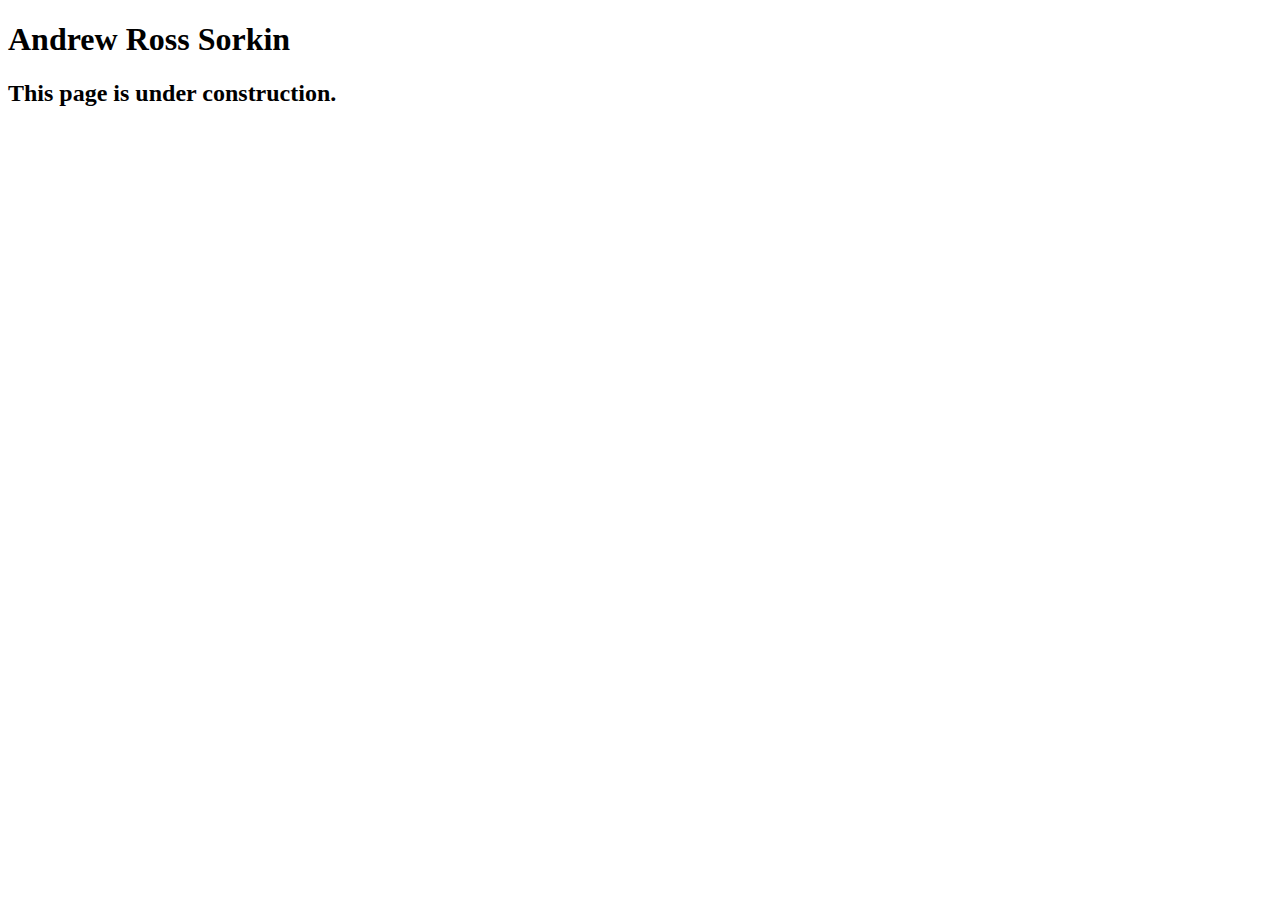
<file: speakers/sorkin.html>
<!DOCTYPE html>
<html lang="en">

<head>
	<meta charset="utf-8">
	<title>San Joaquin Valley Town Hall</title>
	<link rel="shortcut icon" href="images/favicon.ico">
</head>

<body>
	<main>
		<h1>Andrew Ross Sorkin</h1>
		<h2>This page is under construction.</h2>
	</main>
</body>

</html>
</file>
